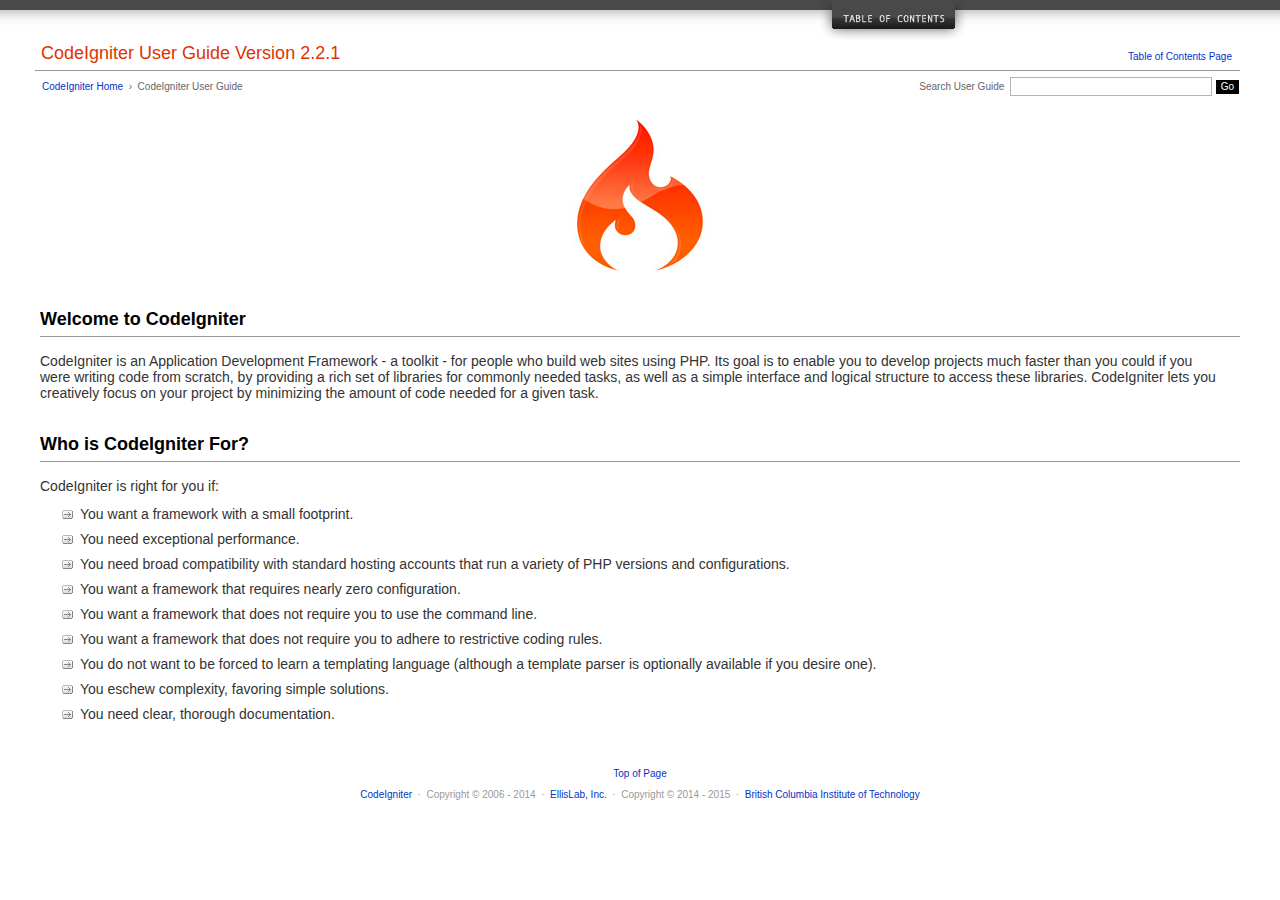
<file: ACE-FRAM-CI/user_guide/index.html>
<!DOCTYPE html PUBLIC "-//W3C//DTD XHTML 1.0 Transitional//EN" "http://www.w3.org/TR/xhtml1/DTD/xhtml1-transitional.dtd">
<html xmlns="http://www.w3.org/1999/xhtml" xml:lang="en" lang="en">
<head>

<meta http-equiv="Content-Type" content="text/html; charset=utf-8" />
<title>Welcome to CodeIgniter : CodeIgniter User Guide</title>

<style type='text/css' media='all'>@import url('userguide.css');</style>
<link rel='stylesheet' type='text/css' media='all' href='userguide.css' />

<script type="text/javascript" src="nav/nav.js"></script>
<script type="text/javascript" src="nav/prototype.lite.js"></script>
<script type="text/javascript" src="nav/moo.fx.js"></script>
<script type="text/javascript" src="nav/user_guide_menu.js"></script>

<meta http-equiv='expires' content='-1' />
<meta http-equiv= 'pragma' content='no-cache' />
<meta name='robots' content='all' />
<meta name='author' content='ExpressionEngine Dev Team' />
<meta name='description' content='CodeIgniter User Guide' />

</head>
<body>

<!-- START NAVIGATION -->
<div id="nav"><div id="nav_inner"><script type="text/javascript">create_menu('null');</script></div></div>
<div id="nav2"><a name="top"></a><a href="javascript:void(0);" onclick="myHeight.toggle();"><img src="images/nav_toggle_darker.jpg" width="154" height="43" border="0" title="Toggle Table of Contents" alt="Toggle Table of Contents" /></a></div>
<div id="masthead">
<table cellpadding="0" cellspacing="0" border="0" style="width:100%">
<tr>
<td><h1>CodeIgniter User Guide Version 2.2.1</h1></td>
<td id="breadcrumb_right"><a href="toc.html">Table of Contents Page</a></td>
</tr>
</table>
</div>
<!-- END NAVIGATION -->


<table cellpadding="0" cellspacing="0" border="0" style="width:100%">
<tr>
<td id="breadcrumb">
<a href="http://codeigniter.com/">CodeIgniter Home</a> &nbsp;&#8250;&nbsp; CodeIgniter User Guide
</td>
<td id="searchbox"><form method="get" action="http://www.google.com/search"><input type="hidden" name="as_sitesearch" id="as_sitesearch" value="codeigniter.com/user_guide/" />Search User Guide&nbsp; <input type="text" class="input" style="width:200px;" name="q" id="q" size="31" maxlength="255" value="" />&nbsp;<input type="submit" class="submit" name="sa" value="Go" /></form></td>
</tr>
</table>



<br clear="all" />

<div class="center"><img src="images/ci_logo_flame.jpg" width="150" height="164" border="0" alt="CodeIgniter" /></div>


<!-- START CONTENT -->
<div id="content">



<h2>Welcome to CodeIgniter</h2>

<p>CodeIgniter is an Application Development Framework - a toolkit - for people who build web sites using PHP.
Its goal is to enable you to develop projects much faster than you could if you were writing code
from scratch, by providing a rich set of libraries for commonly needed tasks, as well as a simple interface and
logical structure to access these libraries. CodeIgniter lets you creatively focus on your project by
minimizing the amount of code needed for a given task.</p>


<h2>Who is CodeIgniter For?</h2>

<p>CodeIgniter is right for you if:</p>

<ul>
<li>You want a framework with a small footprint.</li>
<li>You need exceptional performance.</li>
<li>You need broad compatibility with standard hosting accounts that run a variety of PHP versions and configurations.</li>
<li>You want a framework that requires nearly zero configuration.</li>
<li>You want a framework that does not require you to use the command line.</li>
<li>You want a framework that does not require you to adhere to restrictive coding rules.</li>
<li>You do not want to be forced to learn a templating language (although a template parser is optionally available if you desire one).</li>
<li>You eschew complexity, favoring simple solutions.</li>
<li>You need clear, thorough documentation.</li>
</ul>


</div>
<!-- END CONTENT -->


<div id="footer">
<p><a href="#top">Top of Page</a></p>
<p><a href="http://codeigniter.com">CodeIgniter</a> &nbsp;&middot;&nbsp; Copyright &#169; 2006 - 2014 &nbsp;&middot;&nbsp; <a href="http://ellislab.com/">EllisLab, Inc.</a> &nbsp;&middot;&nbsp; Copyright &#169; 2014 - 2015 &nbsp;&middot;&nbsp; <a href="http://bcit.ca/">British Columbia Institute of Technology</a></p>
</div>



</body>
</html>
</file>
<file: ACE-FRAM-CI/user_guide/userguide.css>
body {
 margin: 0;
 padding: 0;
 font-family: Lucida Grande, Verdana, Geneva, Sans-serif;
 font-size: 14px;
 color: #333;
 background-color: #fff;
}

a {
 color: #0134c5;
 background-color: transparent;
 text-decoration: none;
 font-weight: normal;
 outline-style: none;
}
a:visited {
 color: #0134c5;
 background-color: transparent;
 text-decoration: none;
 outline-style: none;
}
a:hover {
 color: #000;
 text-decoration: none;
 background-color: transparent;
 outline-style: none;
}

#breadcrumb {
 float: left;
 background-color: transparent;
 margin: 10px 0 0 42px;
 padding: 0;
 font-size: 10px;
 color: #666;
}
#breadcrumb_right {
 float: right;
 width: 175px;
 background-color: transparent;
 padding: 8px 8px 3px 0;
 text-align: right;
 font-size: 10px;
 color: #666;
}
#nav {
 background-color: #494949;
 margin: 0;
 padding: 0;
}
#nav2 {
 background: #fff url(images/nav_bg_darker.jpg) repeat-x left top;
 padding: 0 310px 0 0;
 margin: 0;
 text-align: right;
}
#nav_inner {
 background-color: transparent;
 padding: 8px 12px 0 20px;
 margin: 0;
 font-family: Lucida Grande, Verdana, Geneva, Sans-serif;
 font-size: 11px;
}

#nav_inner h3 {
 font-size: 12px;
 color: #fff;
 margin: 0;
 padding: 0;
}

#nav_inner .td_sep {
 background: transparent url(images/nav_separator_darker.jpg) repeat-y left top;
 width: 25%;
 padding: 0 0 0 20px;
}
#nav_inner .td {
 width: 25%;
}
#nav_inner p {
 color: #eee;
 background-color: transparent;
 padding:0;
 margin: 0 0 10px 0;
}
#nav_inner ul {
 list-style-image: url(images/arrow.gif);
 padding: 0 0 0 18px;
 margin: 8px 0 12px 0;
}
#nav_inner li {
 padding: 0;
 margin: 0 0 4px 0;
}

#nav_inner a {
 color: #eee;
 background-color: transparent;
 text-decoration: none;
 font-weight: normal;
 outline-style: none;
}

#nav_inner a:visited {
 color: #eee;
 background-color: transparent;
 text-decoration: none;
 outline-style: none;
}

#nav_inner a:hover {
 color: #ccc;
 text-decoration: none;
 background-color: transparent;
 outline-style: none;
}

#masthead {
 margin: 0 40px 0 35px;
 padding: 0 0 0 6px;
 border-bottom: 1px solid #999;
}

#masthead h1 {
background-color: transparent;
color: #e13300;
font-size: 18px;
font-weight: normal;
margin: 0;
padding: 0 0 6px 0;
}

#searchbox {
 background-color: transparent;
 padding: 6px 40px 0 0;
 text-align: right;
 font-size: 10px;
 color: #666;
}

#img_welcome {
 border-bottom: 1px solid #D0D0D0;
 margin: 0 40px 0 40px;
 padding: 0;
 text-align: center;
}

#content {
 margin: 20px 40px 0 40px;
 padding: 0;
}

#content p {
 margin: 12px 20px 12px 0;
}

#content h1 {
color: #e13300;
border-bottom: 1px solid #666;
background-color: transparent;
font-weight: normal;
font-size: 24px;
margin: 0 0 20px 0;
padding: 3px 0 7px 3px;
}

#content h2 {
 background-color: transparent;
 border-bottom: 1px solid #999;
 color: #000;
 font-size: 18px;
 font-weight: bold;
 margin: 28px 0 16px 0;
 padding: 5px 0 6px 0;
}

#content h3 {
 background-color: transparent;
 color: #333;
 font-size: 16px;
 font-weight: bold;
 margin: 16px 0 15px 0;
 padding: 0 0 0 0;
}

#content h4 {
 background-color: transparent;
 color: #444;
 font-size: 14px;
 font-weight: bold;
 margin: 22px 0 0 0;
 padding: 0 0 0 0;
}

#content img {
 margin: auto;
 padding: 0;
}

#content code {
 font-family: Monaco, Verdana, Sans-serif;
 font-size: 12px;
 background-color: #f9f9f9;
 border: 1px solid #D0D0D0;
 color: #002166;
 display: block;
 margin: 14px 0 14px 0;
 padding: 12px 10px 12px 10px;
}

#content pre {
 font-family: Monaco, Verdana, Sans-serif;
 font-size: 12px;
 background-color: #f9f9f9;
 border: 1px solid #D0D0D0;
 color: #002166;
 display: block;
 margin: 14px 0 14px 0;
 padding: 12px 10px 12px 10px;
}

#content .path {
 background-color: #EBF3EC;
 border: 1px solid #99BC99;
 color: #005702;
 text-align: center;
 margin: 0 0 14px 0;
 padding: 5px 10px 5px 8px;
}

#content dfn {
 font-family: Lucida Grande, Verdana, Geneva, Sans-serif;
 color: #00620C;
 font-weight: bold;
 font-style: normal;
}
#content var {
 font-family: Lucida Grande, Verdana, Geneva, Sans-serif;
 color: #8F5B00;
 font-weight: bold;
 font-style: normal;
}
#content samp {
 font-family: Lucida Grande, Verdana, Geneva, Sans-serif;
 color: #480091;
 font-weight: bold;
 font-style: normal;
}
#content kbd {
 font-family: Lucida Grande, Verdana, Geneva, Sans-serif;
 color: #A70000;
 font-weight: bold;
 font-style: normal;
}

#content ul {
 list-style-image: url(images/arrow.gif);
 margin: 10px 0 12px 0;
}

li.reactor {
 list-style-image: url(images/reactor-bullet.png);
}
#content li {
 margin-bottom: 9px;
}

#content li p {
 margin-left: 0;
 margin-right: 0;
}

#content .tableborder {
 border: 1px solid #999;
}
#content th {
 font-weight: bold;
 text-align: left;
 font-size: 12px;
 background-color: #666;
 color: #fff;
 padding: 4px;
}

#content .td {
 font-weight: normal;
 font-size: 12px;
 padding: 6px;
 background-color: #f3f3f3;
}

#content .tdpackage {
 font-weight: normal;
 font-size: 12px;
}

#content .important {
 background: #FBE6F2;
 border: 1px solid #D893A1;
 color: #333;
 margin: 10px 0 5px 0;
 padding: 10px;
}

#content .important p {
 margin: 6px 0 8px 0;
 padding: 0;
}

#content .important .leftpad {
 margin: 6px 0 8px 0;
 padding-left: 20px;
}

#content .critical {
 background: #FBE6F2;
 border: 1px solid #E68F8F;
 color: #333;
 margin: 10px 0 5px 0;
 padding: 10px;
}

#content .critical p {
 margin: 5px 0 6px 0;
 padding: 0;
}


#footer {
background-color: transparent;
font-size: 10px;
padding: 16px 0 15px 0;
margin: 20px 0 0 0;
text-align: center;
}

#footer p {
 font-size: 10px;
 color: #999;
 text-align: center;
}
#footer address {
 font-style: normal;
}

.center {
 text-align: center;
}

img {
 padding:0;
 border: 0;
 margin: 0;
}

.nopad {
 padding:0;
 border: 0;
 margin: 0;
}


form {
 margin: 0;
 padding: 0;
}

.input {
 font-family: Lucida Grande, Verdana, Geneva, Sans-serif;
 font-size: 11px;
 color: #333;
 border: 1px solid #B3B4BD;
 width: 100%;
 font-size: 11px;
 height: 1.5em;
 padding: 0;
 margin: 0;
}

.textarea {
 font-family: Lucida Grande, Verdana, Geneva, Sans-serif;
 font-size: 14px;
 color: #143270;
 background-color: #f9f9f9;
 border: 1px solid #B3B4BD;
 width: 100%;
 padding: 6px;
 margin: 0;
}

.select {
 background-color: #fff;
 font-size:  11px;
 font-weight: normal;
 color: #333;
 padding: 0;
 margin: 0 0 3px 0;
}

.checkbox {
 background-color: transparent;
 padding: 0;
 border: 0;
}

.submit {
 background-color: #000;
 color: #fff;
 font-weight: normal;
 font-size: 10px;
 border: 1px solid #fff;
 margin: 0;
 padding: 1px 5px 2px 5px;
}
</file>
